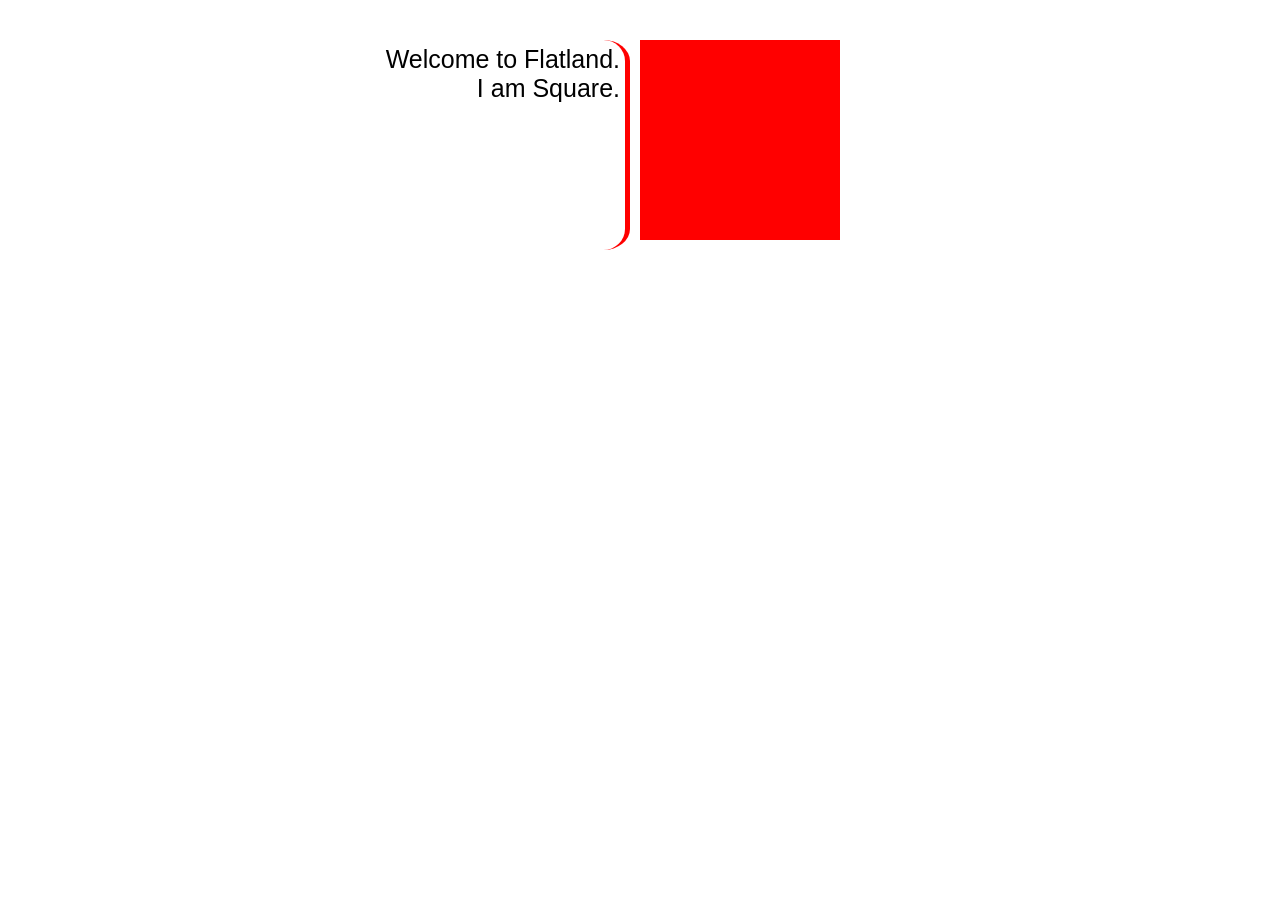
<file: Module 3 - Flatland/index.html>
<!DOCTYPE html>
<html lang="en">
  <head>
    <meta charset="UTF-8" />
    <title>Flatland</title>
    <meta name="author" content="Cory Gyarmathy" />
    <meta
      name="description"
      content="Explore flatland and interact with its inhabitants"
    />
    <link rel="stylesheet" type="text/css" href="css/style.css" />
  </head>

  <body>
    <div id="words">
      <!-- Text Will Go Here -->
    </div>
    <div id="square"></div>

    <script src="js/script.js"></script>
  </body>
</html>
</file>
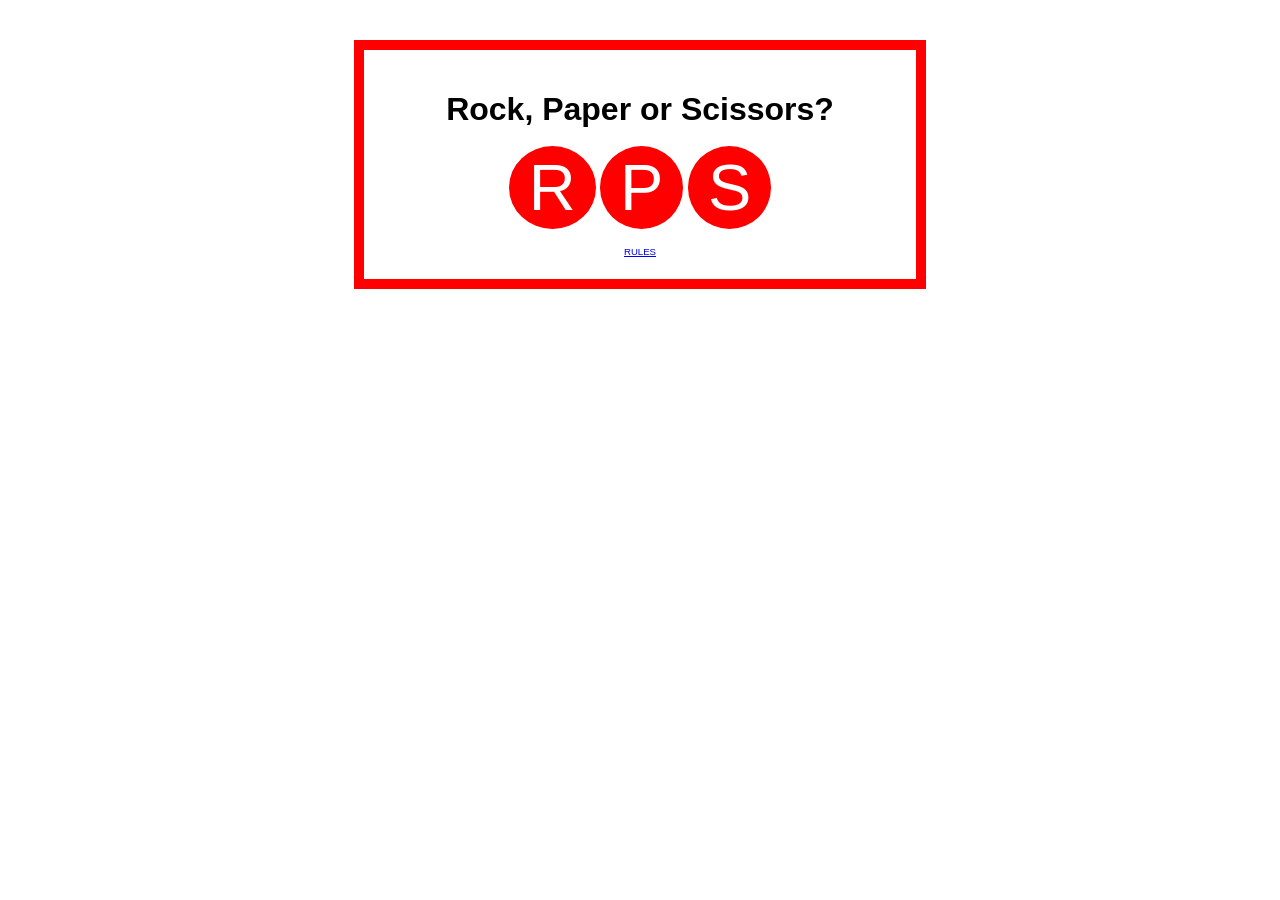
<file: Module 3 - RPS/index.html>
<!DOCTYPE html>
<html lang="en">
  <head>
    <meta charset="UTF-8" />
    <title>Rock, Paper, Scissors</title>
    <meta name="author" content="Cory Gyarmathy" />
    <meta name="description" content="Play Rock, Paper, Scissors" />
    <link rel="stylesheet" type="text/css" href="css/style.css" />
  </head>

  <body>
    <h1>Rock, Paper or Scissors?</h1>
    <p>
      <span onclick="play('rock')" class="circle">R</span>
      <span onclick="play('paper')" class="circle">P</span>
      <span onclick="play('scissors')" class="circle">S</span>
    </p>
    <a
      class="instruction"
      href="https://en.wikipedia.org/wiki/Rock_paper_scissors"
      >RULES
    </a>

    <script src="js/script.js"></script>
  </body>
</html>
</file>
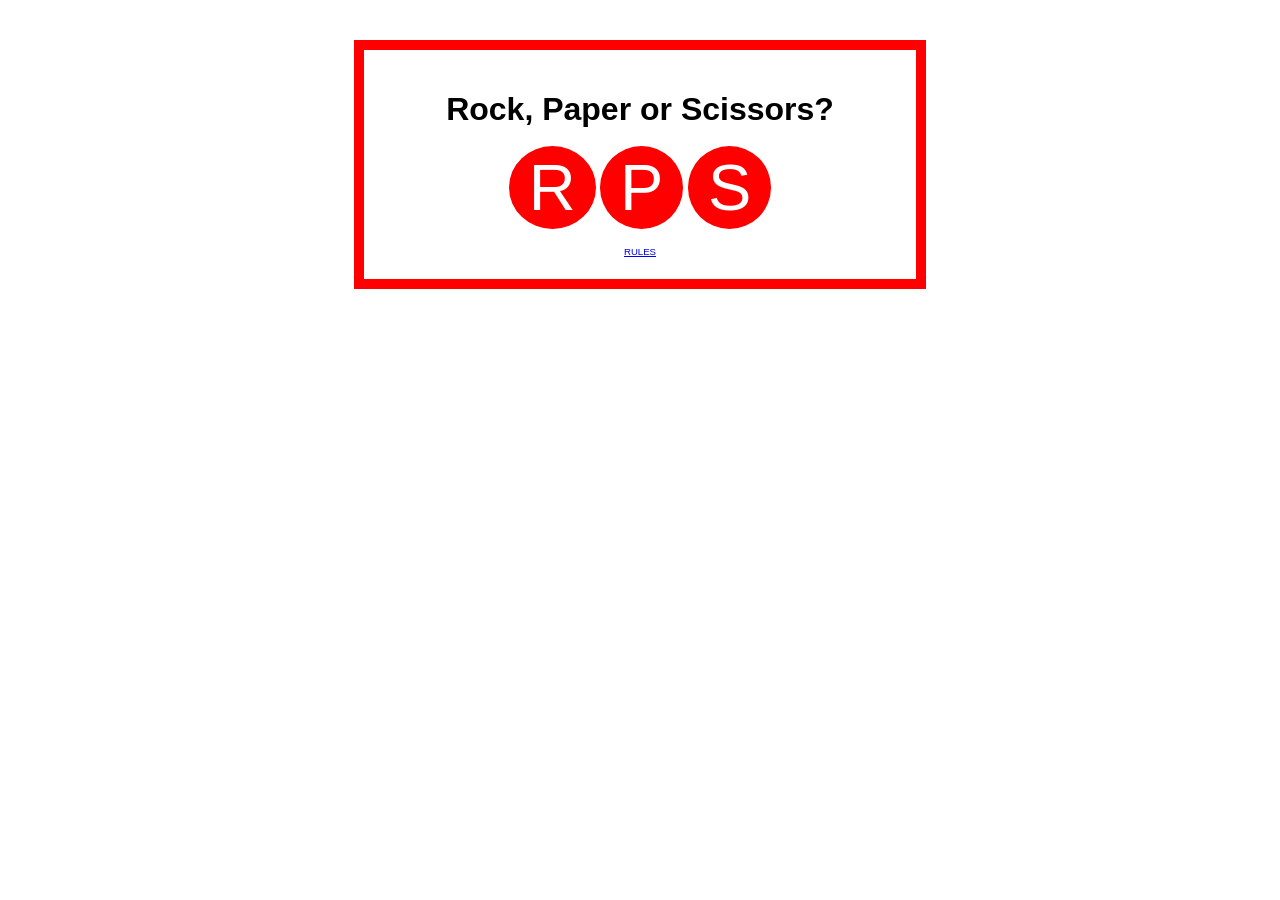
<file: Module 3/index.html>
<!DOCTYPE html>
<html lang="en">
  <head>
    <meta charset="UTF-8" />
    <title>Rock, Paper, Scissors</title>
    <meta name="author" content="Cory Gyarmathy" />
    <meta name="description" content="Play Rock, Paper, Scissors" />
    <link rel="stylesheet" type="text/css" href="style.css" />
  </head>

  <body>
    <h1>Rock, Paper or Scissors?</h1>
    <p>
      <span onclick="play('rock')" class="circle">R</span>
      <span onclick="play('paper')" class="circle">P</span>
      <span onclick="play('scissors')" class="circle">S</span>
    </p>
    <a
      class="instruction"
      href="https://en.wikipedia.org/wiki/Rock_paper_scissors"
      >RULES
    </a>

    <script src="script.js"></script>
  </body>
</html>
</file>
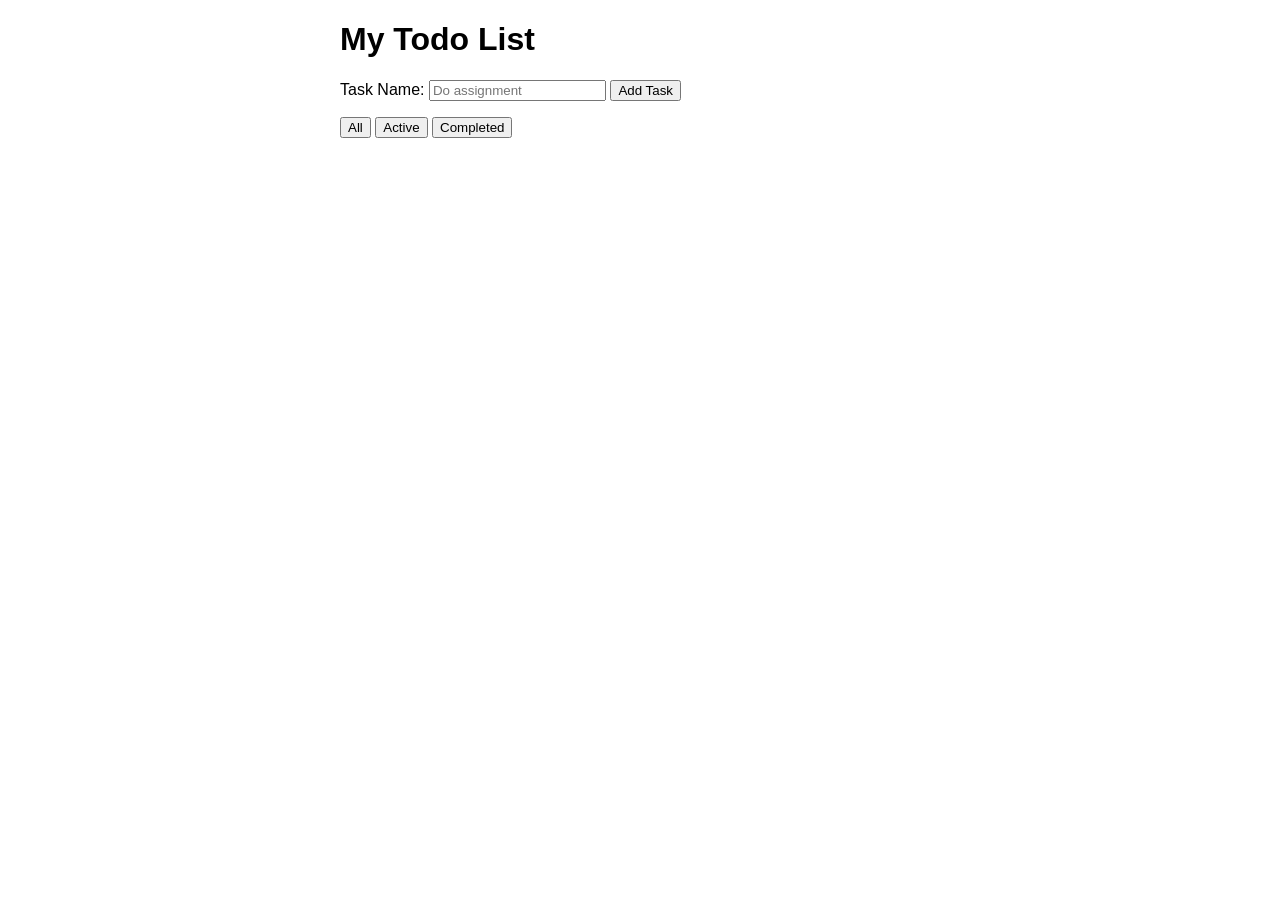
<file: Module 4 - To Do/index.html>
<!DOCTYPE html>
<html lang="en">

<head>
  <meta charset="UTF-8">
  <title>My Todo List</title>
  <meta name="author" content="Michael Borck">
  <meta name="description" content="Explore flatland and interact with its inhabitants">
  <link rel="stylesheet" type="text/css" href="css/style.css">
</head>


<body>

  <h1>My Todo List</h1>
  <form>
    <label>
      Task Name:
      <input id="task-input" type="text" placeholder="Do assignment">
    </label>
    <button type="button" id="add-task">Add Task</button>
  </form>
  <ul id="todo-list">
  </ul>

  <!-- Adding task filter buttons -->
  <button type="button" id="show-all">All</button>
  <button type="button" id="show-active">Active</button>
  <button type="button" id="show-completed">Completed</button>

  <script type="text/template" id="list-item-template">
    <li class="task">
      <label>
        <input class="checkbox" type="checkbox">
        <!-- TASK_NAME -->
      </label>
    </li>
  </script>

  <script src="js/script.js"></script>
</body>

</html>
</file>
<file: Module 3 - Flatland/css/style.css>
/* Name: style.css
   Author: Cory Gyarmathy
   Description: Styling for Flatland
   Version: 1.0
*/
body {
  font-family: "Helvetica", "Arial", sans-serif;
  box-sizing: border-box;
  padding-top: 40px;
  width: 550px;
  margin: 0 auto;
}

#square {
  float: left;
  width: 200px;
  height: 200px;
  background: red;
}

#words {
  float: left;
  width: 250px;
  height: 200px;
  font-size: 25px;
  text-align: right;
  padding: 5px;
  margin-right: 10px;
  border-radius: 10%;
  border-right: 5px solid red;
}
</file>
<file: Module 3 - RPS/css/style.css>
/* Name: style.css
   Author: Cory Gyarmathy
   Description: Styling for RPS
   Version: 1.0
*/


body {
    margin: 0 auto;
    margin-top: 40px;
    padding: 20px;
    border: 10px solid red;
    width: 40%;
    font-family: Arial, Helvetica, sans-serif;
    text-align: center;   
}

.circle {
    color: white;
    background: red;
    
    padding: 5px 20px;
    border-radius: 50%;
    font-size: 65px;
}

.circle:hover {
    background: grey;
    cursor: pointer;
}

.instruction {
    text-align: center;
    font-size: 60%;
    margin: 50px;
}
</file>
<file: Module 3/style.css>
body {
    margin: 0 auto;
    margin-top: 40px;
    padding: 20px;
    border: 10px solid red;
    width: 40%;
    font-family: Arial, Helvetica, sans-serif;
    text-align: center;   
}

.circle {
    color: white;
    background: red;
    
    padding: 5px 20px;
    border-radius: 50%;
    font-size: 65px;
}

.circle:hover {
    background: grey;
    cursor: pointer;
}

.instruction {
    text-align: center;
    font-size: 60%;
    margin: 50px;
}
</file>
<file: Module 4 - To Do/css/style.css>
/*
Description: Minimal styling for ToDo list.
Author: Iama Goodstudent
Email: iama.goodstudent@student.curtin.edu
*/

body {
  font-family: helvetica, sans-serif;
  font-size: 16px;
  width: 600px;
  margin: 0 auto;
}

.task {
  list-style: none;
}

.task.completed {
  text-decoration: line-through;
}
</file>
